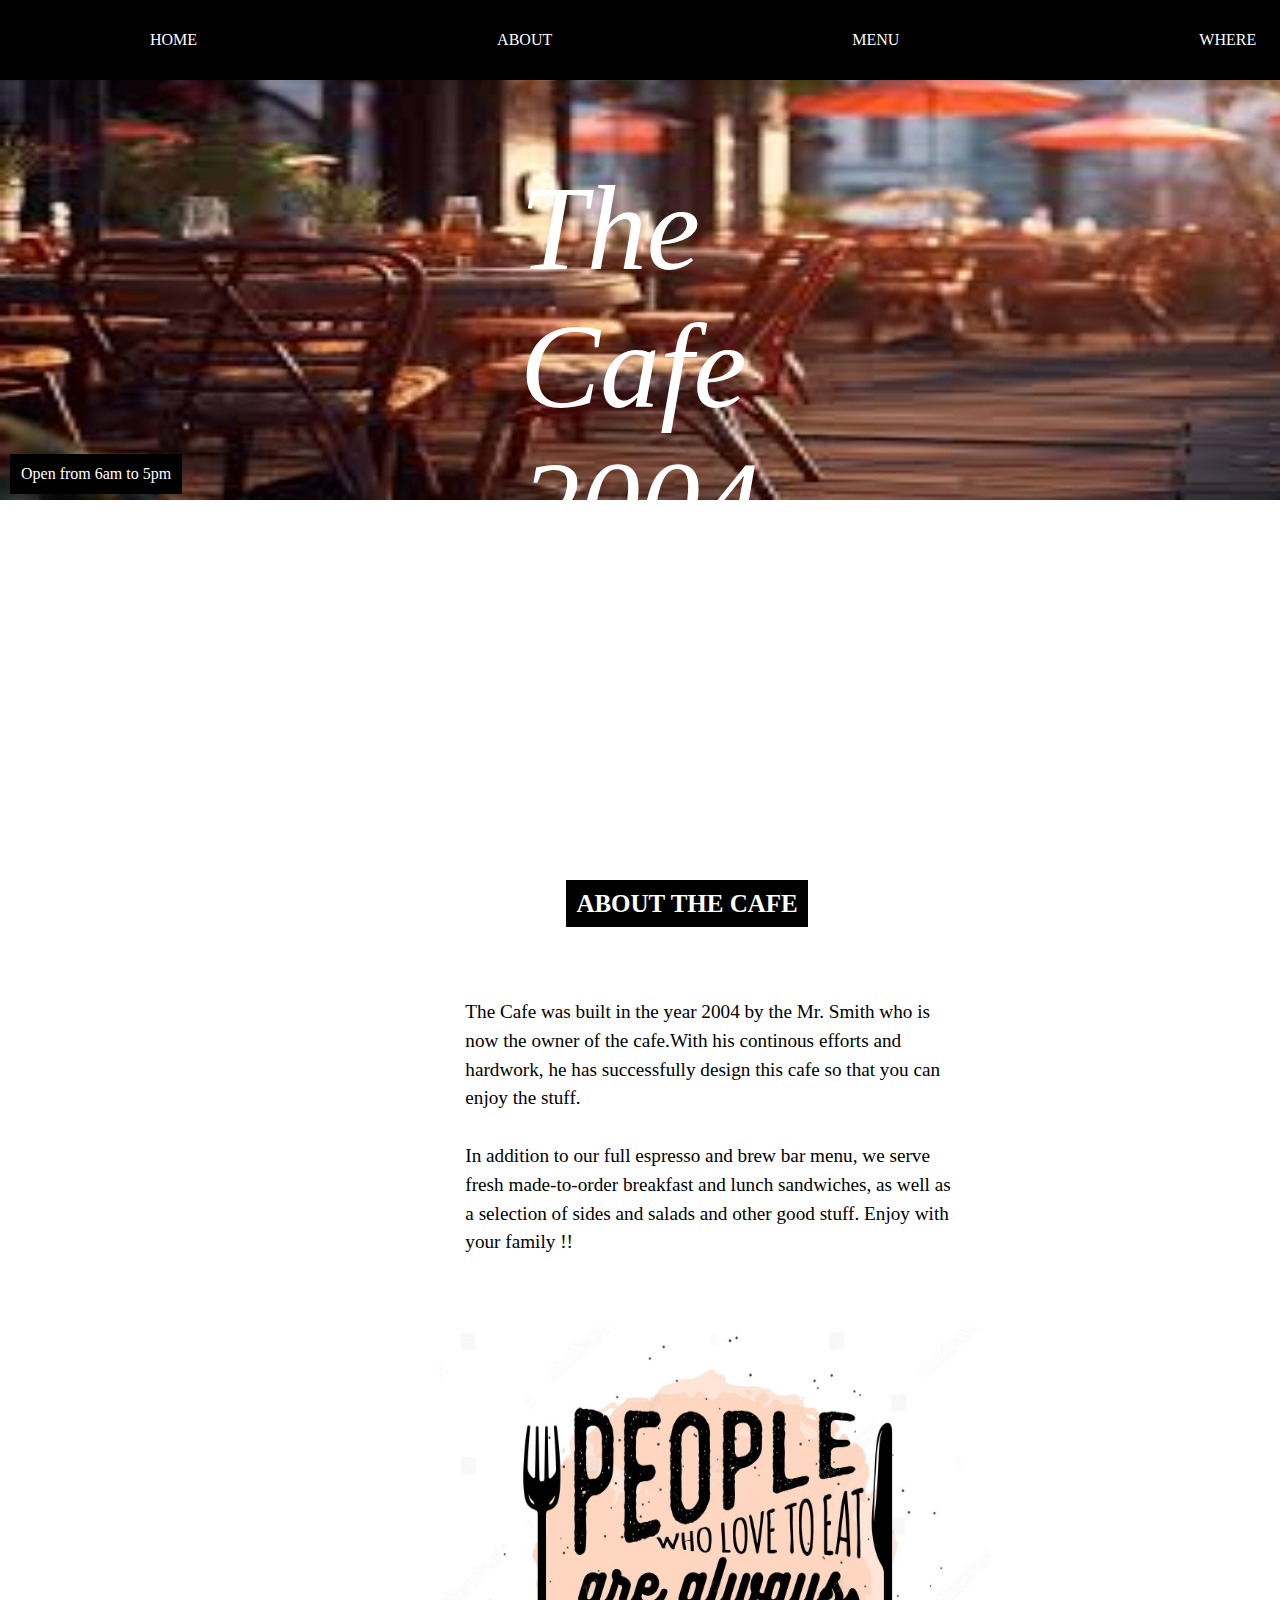
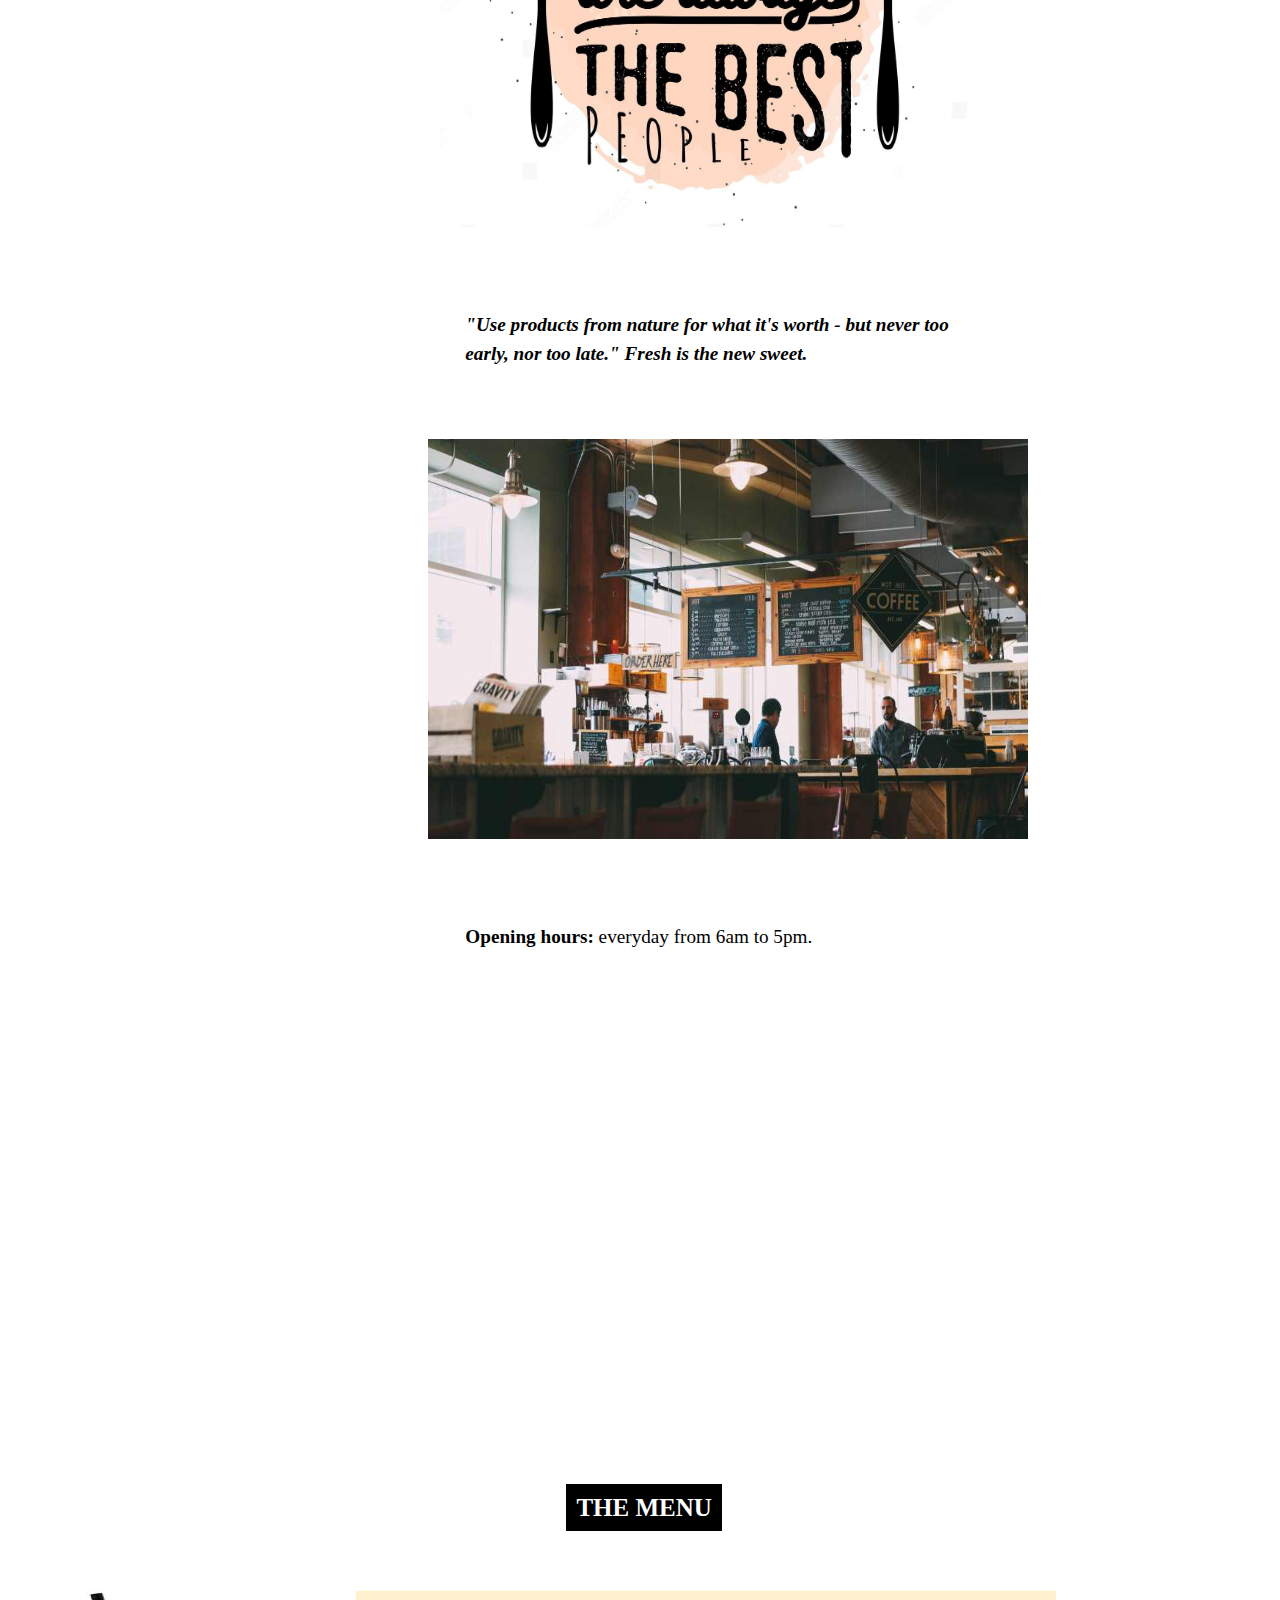
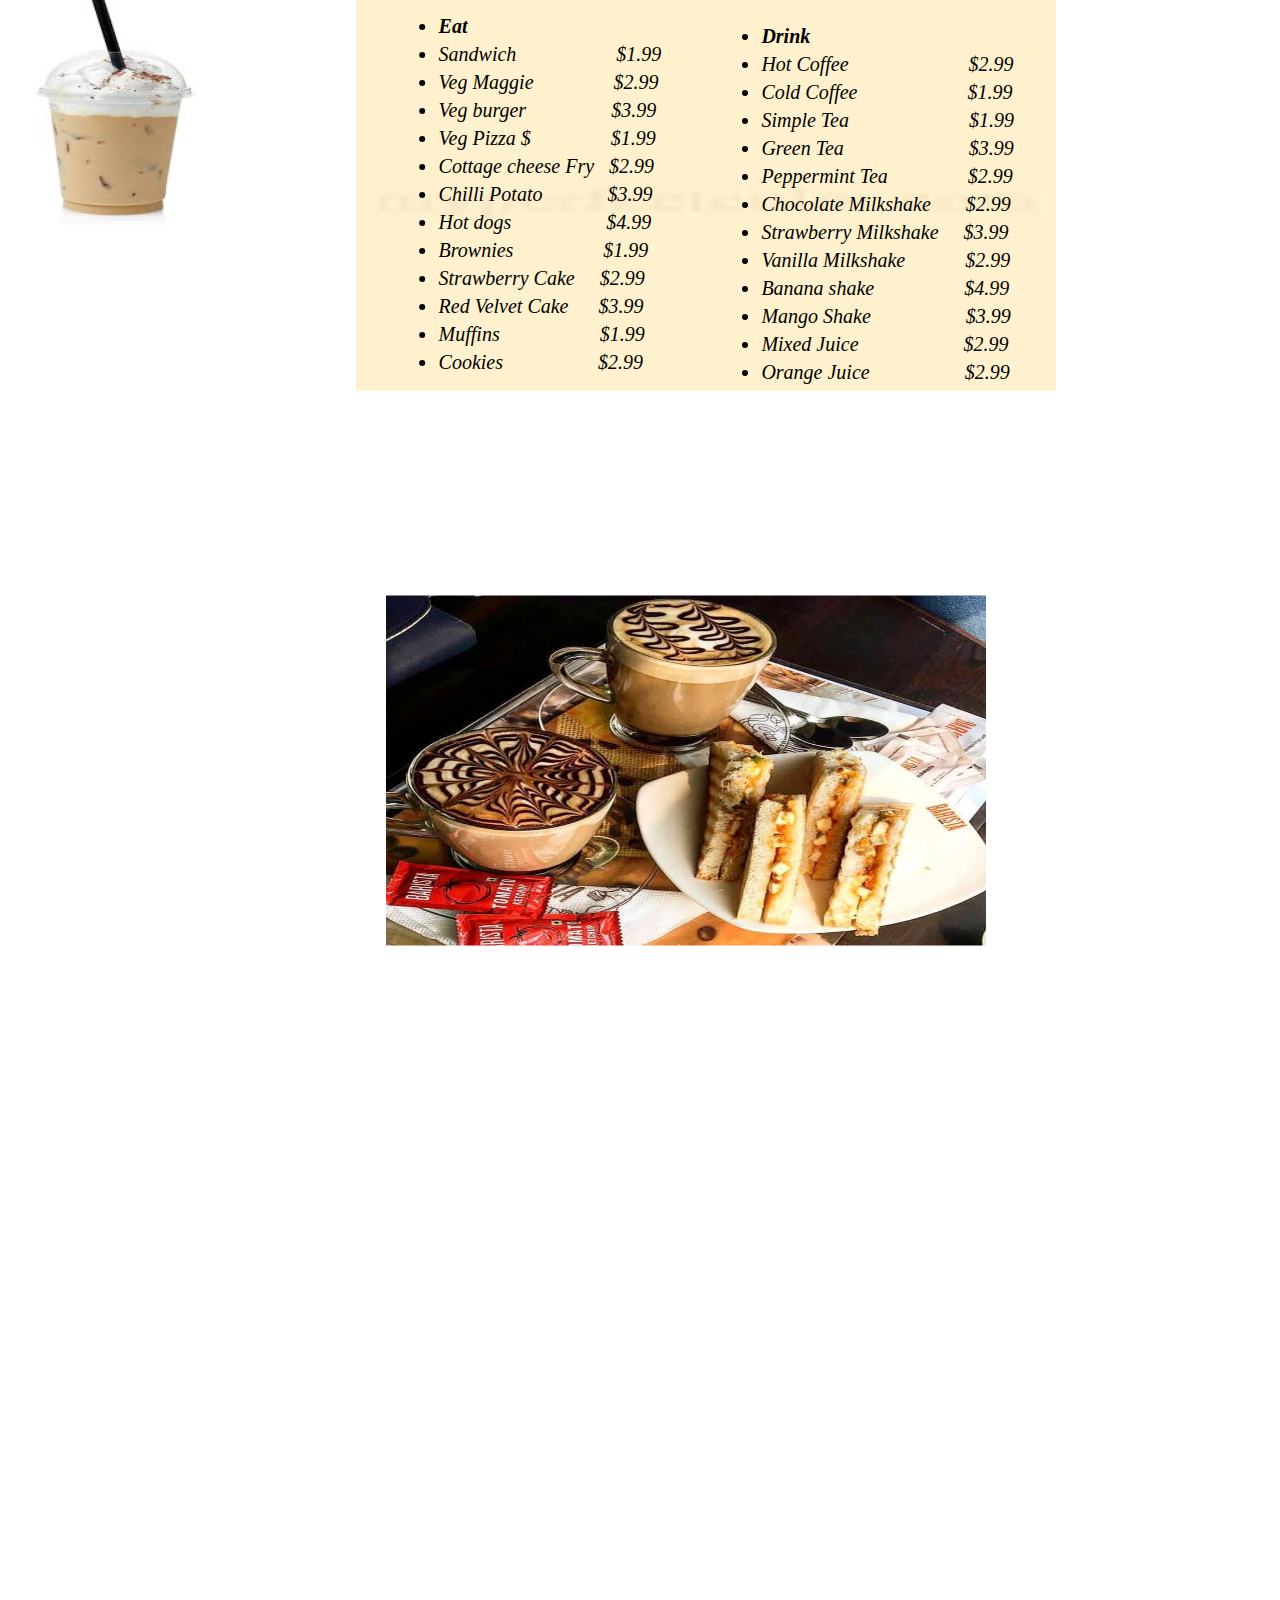
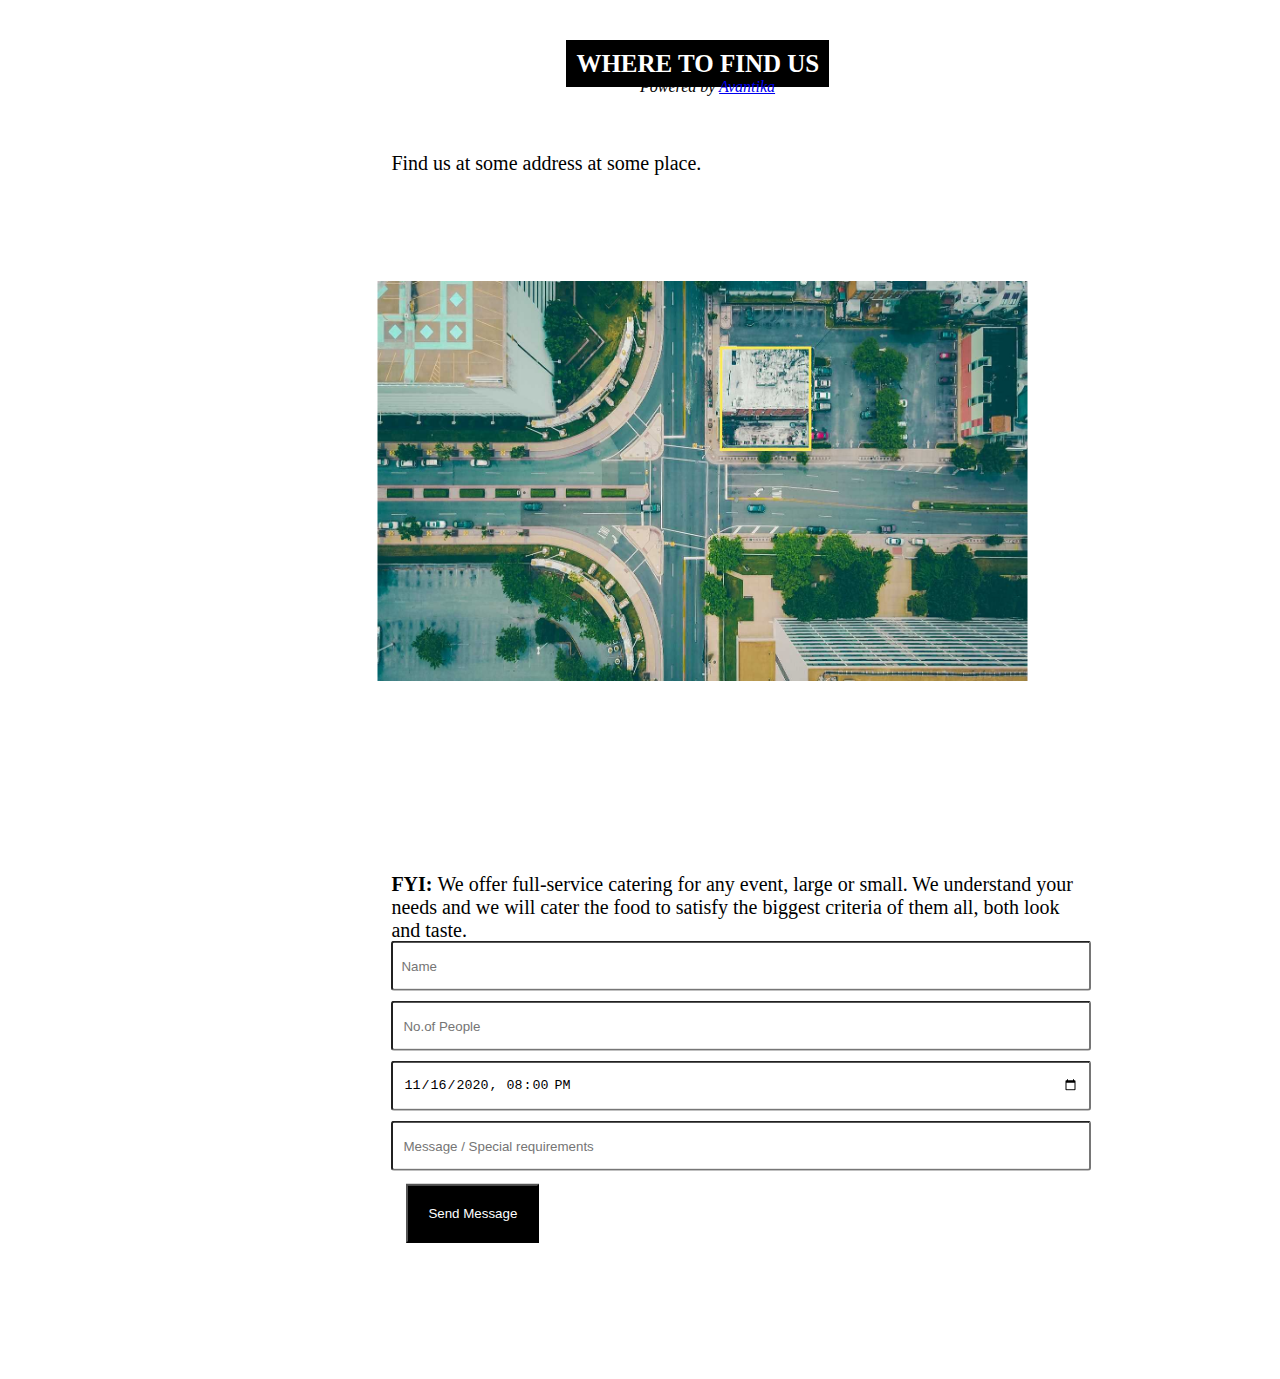
<file: index.html>
<!DOCTYPE html>
<html lang="en">
<head>
    <meta charset="UTF-8">
    <meta name="viewport" content="width=device-width, initial-scale=1.0">
    <title>Document</title>
    <link rel="stylesheet" href="styles.css">
</head>
<body>
    <header>
        <nav>
            <div class="cafe">
                <ul>
                    <li><a href="#HOME">HOME</a></li>
                    <li><a href="#ABOUT">ABOUT</a></li>
                    <li><a href="#MENU">MENU</a></li>
                    <li><a href="#WHERE">WHERE</a></li>
                </ul>
            </div>
        </nav>
    </header>
    <main>
        <section id="HOME">
        <header class="/" id="co">
            <img height=500 width=1488 src="cofff.jpeg" alt="">
            <header class="\\" id="**">
                <div class="%%">
                  <span class="$$">Open from 6am to 5pm</span>
                </div>
                
            </header>
           
        </header>
        <div class="text-overlay">
            <span>The <br> Cafe <br> 2004</span>
        </div>
        <div class="text-write">
            <span>15 Adr street, 5015</span>
        </div>
    </section>
        <section id="ABOUT">
        <div class="text-container">
            <h5><span>ABOUT  THE  CAFE</span></h5>
            <p>The Cafe was built in the year 2004 by the Mr. Smith who is now the owner of the cafe.With his continous efforts and hardwork, he has successfully design this cafe so that you can enjoy the stuff.
             <br>
             <br>
             In addition to our full espresso and brew bar menu, we serve fresh made-to-order breakfast and lunch sandwiches, as well as a selection of sides and salads and other good stuff. Enjoy with your family !!</p>
             <img height=500 width=550 src="caffi.jpg">
             <p><i><b >"Use products from nature for what it's worth - but never too early, nor too late." Fresh is the new sweet.</b></i></p>
             <img height=400 width=600 src="coffeeshop.jpg">
             <p><strong>Opening hours:</strong> everyday from 6am to 5pm.</p>
        </div>
    </section>
        
      <section id="MENU">
        <div class="menu-container">
            <div class="image-container"><img height=400 width=700 src="texture.jpeg"></div>
            <h5><span>THE MENU</span></h5>
            <!--<button class="menu-button" onclick="toggleMenu('eatMenu')"><strong>Eat</strong></button>
            <button class="menu-button2" onclick="toggleMenuu('drinkMenu')"><strong>Drink</strong></button>
            <div class="menu-section" id="eatMenu">--->
            <strong class="butter"></strong>
            <strong class="menu2"></strong>
            
            <div class="butter-section" id="eatMenu">
                <ul>
                        
                        <li><strong><i>Eat</i></strong></li>
                        <li><i>Sandwich   &nbsp;&nbsp;&nbsp;&nbsp;&nbsp;&nbsp;&nbsp;&nbsp;&nbsp;&nbsp;&nbsp;&nbsp;&nbsp;&nbsp;&nbsp;&nbsp;&nbsp;&nbsp;&nbsp;$1.99</li>
                        <li><i> Veg Maggie  &nbsp;&nbsp;&nbsp;&nbsp;&nbsp;&nbsp;&nbsp;&nbsp;&nbsp;&nbsp;&nbsp;&nbsp;&nbsp;&nbsp;&nbsp;$2.99 </i> </li>
                        <li><i>Veg burger &nbsp;&nbsp;&nbsp;&nbsp;&nbsp;&nbsp;&nbsp;&nbsp;&nbsp;&nbsp;&nbsp;&nbsp;&nbsp;&nbsp;&nbsp;&nbsp;$3.99</i></li>
                        <li><i> Veg Pizza $&nbsp;&nbsp;&nbsp;&nbsp;&nbsp;&nbsp;&nbsp;&nbsp;&nbsp;&nbsp;&nbsp;&nbsp;&nbsp;&nbsp;&nbsp;&nbsp;$1.99</i></li>
                        <li><i>Cottage cheese Fry &nbsp;&nbsp;$2.99</i></li>
                        <li><i>Chilli Potato &nbsp;&nbsp;&nbsp;&nbsp;&nbsp;&nbsp;&nbsp;&nbsp;&nbsp;&nbsp;&nbsp;&nbsp;$3.99</i></li>
                        <li><i>Hot dogs&nbsp; &nbsp;&nbsp;&nbsp;&nbsp;&nbsp;&nbsp;&nbsp;&nbsp;&nbsp;&nbsp;&nbsp;&nbsp;&nbsp;&nbsp;&nbsp;&nbsp;&nbsp;$4.99</i></li>
                        <li><i>Brownies &nbsp;&nbsp;&nbsp;&nbsp;&nbsp;&nbsp;&nbsp;&nbsp;&nbsp;&nbsp;&nbsp;&nbsp;&nbsp;&nbsp;&nbsp;&nbsp;&nbsp;$1.99</i></li>
                        <li><i>Strawberry Cake &nbsp;&nbsp;&nbsp;&nbsp;$2.99</i></li>
                        <li><i>Red Velvet Cake &nbsp;&nbsp;&nbsp;&nbsp;&nbsp;$3.99</i></li>
                        <li><i>Muffins &nbsp;&nbsp;&nbsp;&nbsp;&nbsp;&nbsp;&nbsp;&nbsp;&nbsp;&nbsp;&nbsp;&nbsp;&nbsp;&nbsp;&nbsp;&nbsp;&nbsp;&nbsp;&nbsp;$1.99</i></li>
                        <li><i>Cookies &nbsp;&nbsp;&nbsp;&nbsp;&nbsp;&nbsp;&nbsp;&nbsp;&nbsp;&nbsp;&nbsp;&nbsp;&nbsp;&nbsp;&nbsp;&nbsp;&nbsp;&nbsp;$2.99</i></li>
                    
                </ul>
            </div>
            <div class="menu2-section" id="drinkMenu">
                <ul>
                        <li><strong>Drink</strong></li>
                        <li><i> Hot Coffee &nbsp;&nbsp;&nbsp;&nbsp;&nbsp;&nbsp;&nbsp;&nbsp;&nbsp;&nbsp;&nbsp;&nbsp;&nbsp;&nbsp;&nbsp;&nbsp;&nbsp;&nbsp;&nbsp;&nbsp;&nbsp;&nbsp;  $2.99 </i> </li>
                        <li><i>Cold Coffee &nbsp;&nbsp;&nbsp;&nbsp;&nbsp;&nbsp;&nbsp;&nbsp;&nbsp;&nbsp;&nbsp;&nbsp;&nbsp;&nbsp;&nbsp;&nbsp;&nbsp;&nbsp;&nbsp;&nbsp; $1.99</li>
                        <li><i>Simple Tea &nbsp;&nbsp;&nbsp;&nbsp;&nbsp;&nbsp;&nbsp;&nbsp;&nbsp;&nbsp;&nbsp;&nbsp;&nbsp;&nbsp;&nbsp;&nbsp;&nbsp;&nbsp;&nbsp;&nbsp;&nbsp;&nbsp;&nbsp;$1.99</i></li>
                        <li><i> Green Tea &nbsp;&nbsp;&nbsp;&nbsp;&nbsp;&nbsp;&nbsp;&nbsp;&nbsp;&nbsp;&nbsp;&nbsp;&nbsp;&nbsp;&nbsp;&nbsp;&nbsp;&nbsp;&nbsp;&nbsp;&nbsp;&nbsp;&nbsp;&nbsp;$3.99</i></li>
                        <li><i>Peppermint Tea &nbsp;&nbsp;&nbsp;&nbsp;&nbsp;&nbsp;&nbsp;&nbsp;&nbsp;&nbsp;&nbsp;&nbsp;&nbsp;&nbsp;&nbsp;$2.99</i></li>
                        <li><i>Chocolate Milkshake &nbsp;&nbsp;&nbsp;&nbsp;&nbsp;&nbsp;$2.99</i></li>
                        <li><i>Strawberry Milkshake &nbsp;&nbsp;&nbsp;&nbsp;$3.99</i></li>
                        <li><i>Vanilla Milkshake &nbsp;&nbsp;&nbsp;&nbsp;&nbsp;&nbsp;&nbsp;&nbsp;&nbsp;&nbsp;&nbsp;$2.99</i></li>
                        <li><i>Banana shake &nbsp;&nbsp;&nbsp;&nbsp;&nbsp;&nbsp;&nbsp;&nbsp;&nbsp;&nbsp;&nbsp;&nbsp;&nbsp;&nbsp;&nbsp;&nbsp;&nbsp;$4.99</i></li>
                        <li><i>Mango Shake &nbsp;&nbsp;&nbsp;&nbsp;&nbsp;&nbsp;&nbsp;&nbsp;&nbsp;&nbsp;&nbsp;&nbsp;&nbsp;&nbsp;&nbsp;&nbsp;&nbsp;&nbsp;$3.99</i></li>
                        <li><i>Mixed Juice &nbsp;&nbsp;&nbsp;&nbsp;&nbsp;&nbsp;&nbsp;&nbsp;&nbsp;&nbsp;&nbsp;&nbsp;&nbsp;&nbsp;&nbsp;&nbsp;&nbsp;&nbsp;&nbsp;&nbsp;$2.99</i></li>
                        <li><i>Orange Juice &nbsp;&nbsp;&nbsp;&nbsp;&nbsp;&nbsp;&nbsp;&nbsp;&nbsp;&nbsp;&nbsp;&nbsp;&nbsp;&nbsp;&nbsp;&nbsp;&nbsp;&nbsp;$2.99</i></li>
                </ul>
            </div>
            <img height=350 width=600 src="coofff.jpg">
            <div class="mainimage-container"><img height=240 width=200 src="coffeee.jpeg"></div>
        </div>
    </section>

      <section id="WHERE">
        <div class="where-container">
            <h5><span>WHERE TO FIND US</span></h5>
            <p>Find us at some address at some place.</p>
            <img height=400 width=650 src="map.jpg">
            <p><strong>FYI: </strong> We offer full-service catering for any event, large or small. We understand your needs and we will cater the food to satisfy the biggest criteria of them all, both look and taste.<br><br><b>Reserve </b> a table, ask for today's special or just send us a message:</p>
            <div class="details-container">
            <form id="Reservationform" method="get" action="login.php">
            <input type="text" name="Uname" id="Uname" placeholder="Name">
            <input type="number" name="Number" id="Number" placeholder="No.of People">
            <!--<p><input class="Time" type="datetime-local" placeholder="Date and time" required name="date" value="2020-11-16T20:00"></p>-->
            <input type="datetime-local" name="dateTime" id="dateTime" placeholder="Date and Time" value="2020-11-16T20:00">
            <input type="message" name="Message" id="Message" placeholder="Message / Special requirements">
            <p><button class="button" type="Button" onclick="submitForm()">Send Message</button></p>
        </div>
        </div>
    </section>
    <footer class="Madeby-container">
        <p>Powered by <a href="Avantika">Avantika</a></p>
    </footer>
    </main>
    <script>
        document.querySelectorAll('a[href^="#"]').forEach(anchor => {
            anchor.addEventListener('click', function(e) {
                e.preventDefault();

                const targetId = this.getAttribute('href').substring(1);
                const targetElement = document.getElementById(targetId);

                if (targetElement) {
                    window.scrollTo({
                        top: targetElement.offsetTop,
                        behavior: 'smooth'
                    });
                }
            });
        });
        function submitForm() {
            const form = document.getElementById('Reservationform');
            const formData = new FormData(form);

            // Construct query string with form data
            let queryString = "";
            for (const [key, value] of formData.entries()) {
                queryString += `${encodeURIComponent(key)}=${encodeURIComponent(value)}&`;
            }
            queryString = queryString.slice(0, -1); // Remove trailing '&'

            // Navigate to response.html with query string as parameters
            window.location.href = `response.html?${queryString}`;
        }
        
        
           
    </script>
    
</body>
</html>
</file>
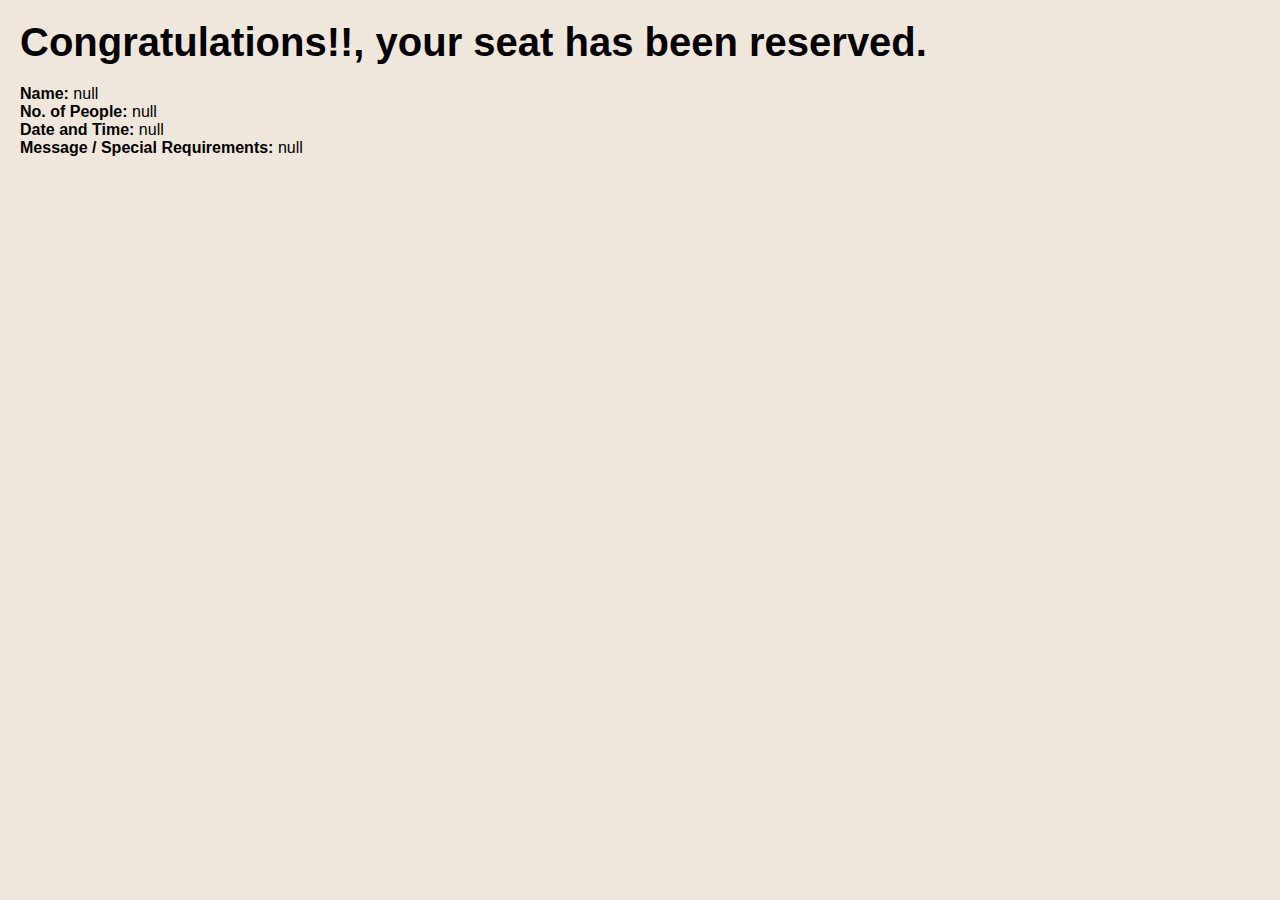
<file: response.html>
<!DOCTYPE html>
<html lang="en">
<head>
    <meta charset="UTF-8">
    <meta name="viewport" content="width=device-width, initial-scale=1.0">
    <title>Submitted Form Data</title>
    <link rel="stylesheet" href="styles2.css">
</head>
<body>
    <h2>Congratulations!!, your seat has been reserved.</h2>

    <script>
        // Extract query parameters from URL
        const queryString = window.location.search;
        const urlParams = new URLSearchParams(queryString);

        // Display submitted data on the page
        const responseContainer = document.createElement('div');
        responseContainer.innerHTML = `
            <p><strong>Name:</strong> ${urlParams.get('Uname')}</p>
            <p><strong>No. of People:</strong> ${urlParams.get('Number')}</p>
            <p><strong>Date and Time:</strong> ${urlParams.get('dateTime')}</p>
            <p><strong>Message / Special Requirements:</strong> ${urlParams.get('Message')}</p>
        `;

        document.body.appendChild(responseContainer);
    </script>
</body>
</html>
</file>
<file: styles.css>
*{
    margin: 0;
    padding:0;
    box-sizing:border-box;
    
}

nav{
    position:fixed;
    display:flex;
    top:0%;
    left:0%;
    width: 100%;
    z-index: 1000;
    justify-content: space-around;
    align-items: center;
    height:80px;
    background-color: black;
}
nav ul{
    display:flex;
    justify-content:space-around;
}
nav ul li{
    list-style:none;
    padding: 150px;
}
nav ul li a{
    text-decoration: none;
    color:white;
}
nav ul li a:hover{
    color:rgb(114, 175, 212);
    font-size: 1.02rem;
}
header div{
    position: relative;
}

header div span{
    position:absolute;
    bottom: 10px;
    left:10px;
    padding: 11px;
    background-color: black;
    color:white;
    
}

.text-overlay {
    position: absolute;
    top: 50%;
    left: 50%; 
    transform: translate(-50%, -70%);
    }
.text-overlay span {
    font-size: 120px; 
    color:white;
    font-style: oblique;
}

.text-write{
    position: absolute;
    top: 550px;
    right:5px;
    transform: translateX(-13%);
}
.text-write span{
    color:white;
    padding: 10px;
    font-size: larger;
}
.text-container{
    position: absolute;
    top:90%;
    left: 38%;
    padding:80px;
    
}
.text-container span{
    color:white;
    background-color: black;
    padding: 10px;
    font-size: 25px;
    font-style:normal;
}

.text-container p{
    color:black;
    font-size: larger;
    padding:70px;
    line-height: 1.5;
    transform: translateX(-27%);
    margin-top: 10px;
    
}
.text-container img{
    transform: translateX(-23%);
}
.menu-container{
    position:absolute;
    top: 290%;
    left:38%;
    padding:80px;
    

}
.menu-container span{
    color:white;
    background-color: black;
    padding:10px;
    font-size:25px;
    font-style:normal;
    top: 12px;
    transform:translateY(440%);
}
.butter  {
    
    margin-left: -90px;
    margin-right: 317px;
    padding: 15px 15px;
    font-size: 20px;
    color: white;
    transform:translateY(40%);
    margin-bottom: 40px;
}
.butter-section {
    
    margin-top: 40px;
}



.butter-section ul {
    
    margin-top: 10%;
    margin-left: -90px;
    margin-right: 317px;
}

.butter-section ul li {
    font-size: 20px;
    margin-bottom: 5px;
    transform: translateX(-8%);
}




.menu2 {
    margin-top: -50%;
    margin-left: -90px;
    margin-right: 87px;
    padding: 15px 15px;
    font-size: 20px;
    
   
    color: white;
    cursor: pointer;
}
.menu2-section {
    
    margin-top: 40px;
}



.menu2-section ul {
    
    margin-top: -550px;
   
    
}

.menu2-section ul li {
    font-size: 20px;
    margin-bottom: 5px;
    transform: translateY(700%);
    margin-left: 195px;
    margin-right: 117px;
    
    
}


.menu-container img{
    
    transform: translate(-30%, 105%);
   
}
.image-container{
    transform: translateY(20%);
}
.mainimage-container{
    transform: translate( -70%, -348%);
}

.where-container{
    position:absolute;
    top: 530%;
    left:38%;
    padding:80px;
    

}
.where-container span{
    color:white;
    background-color: black;
    padding:10px;
    font-size:25px;
    font-style:normal;   
}
.where-container p{
    transform: translate(-25%, 320%);
    font-size: 20px;
    font-style:normal;
}
.where-container img{
    transform: translate(-29%, 45%);
}
.details-container{
    transform:translate(-25%, 120%);
    
}
#Uname{
    width: 700px;
    height: 50px;
    border-radius: 3px;
    padding-left: 8px;
    transform:translateY(20%);
}
#Number{
    width: 700px;
    height: 50px;
    border-radius: 3px;
    padding-left: 8px;
    padding:10px;
    transform:translateY(40%);
}
#Message{
        width: 700px;
        height: 50px;
        border-radius: 3px;
        padding-left: 8px;
        padding:10px;
        transform:translateY(80%);
    }
#dateTime{
        width: 700px;
        height: 50px;
        border-radius: 3px;
        padding-left: 8px;
        padding:10px;
        transform:translateY(60%);
}
.button{
    background-color: black;
    color:white;
    padding: 20px;
    transform:translateY(-230%);
    margin-left: 190px;
}
.Madeby-container {
    color:black;
    transform: translate(50%,24300%);
    
}
</file>
<file: styles2.css>
*{
    margin: 0;
    padding:0;
    box-sizing:border-box;
    background-color: rgb(240, 231, 220);
    
}
body{
    font-family: Arial, Helvetica, sans-serif;
    padding:20px;
}
h2{
    font-size: 40px;
    margin-bottom: 20px;
}
script {
    margin-top: 30px; /* Add top margin for spacing */
}

script p {
    margin-bottom: 10px; /* Add bottom margin to separate each <p> element */
    font-size: 50px; /* Increase font size for better readability */
    line-height: 1.5;
}
script p strong {
    font-size: 20px; /* Increase font size of label text */
    margin-right: 10px; /* Add right margin to separate label from value */
}
</file>
